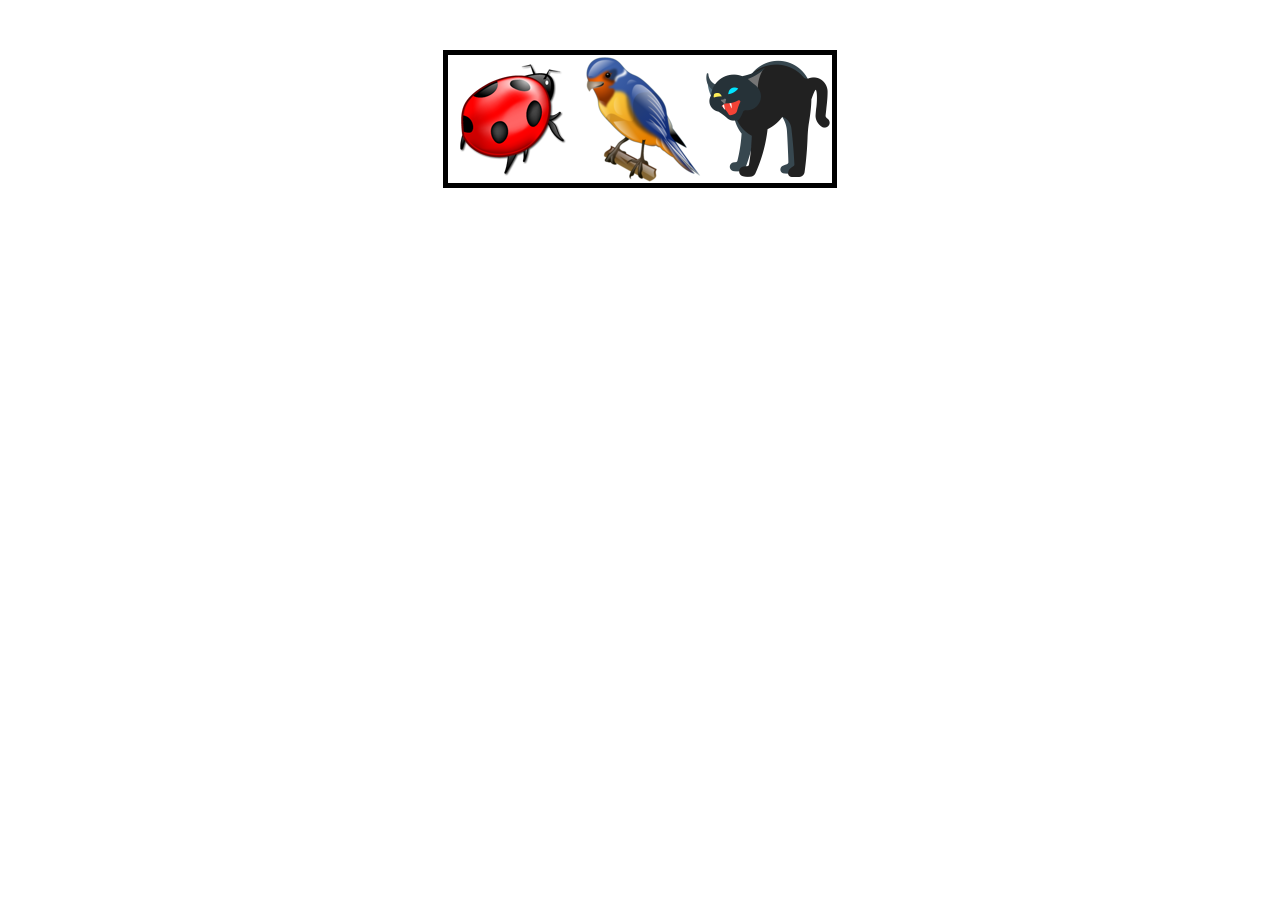
<file: src/main/java/test/p12/12.html>
<!DOCTYPE html>
<html lang="en">
<head>
    <meta charset="UTF-8">
    <title>Title</title>
    <link rel="stylesheet" href="12.css">
    <script src="12.js" defer></script>
</head>
<body>
<div id="slider">
    <div id="polosa">
        <img src="images/beetle.png">
        <img src="images/bird.png">
        <img src="images/cat.png">
        <img src="images/duck.png">
        <img src="images/fish.png">
        <img src="images/horse.png">
        <img src="images/pig.png">
    </div>
</div>
</body>
</html>
</file>
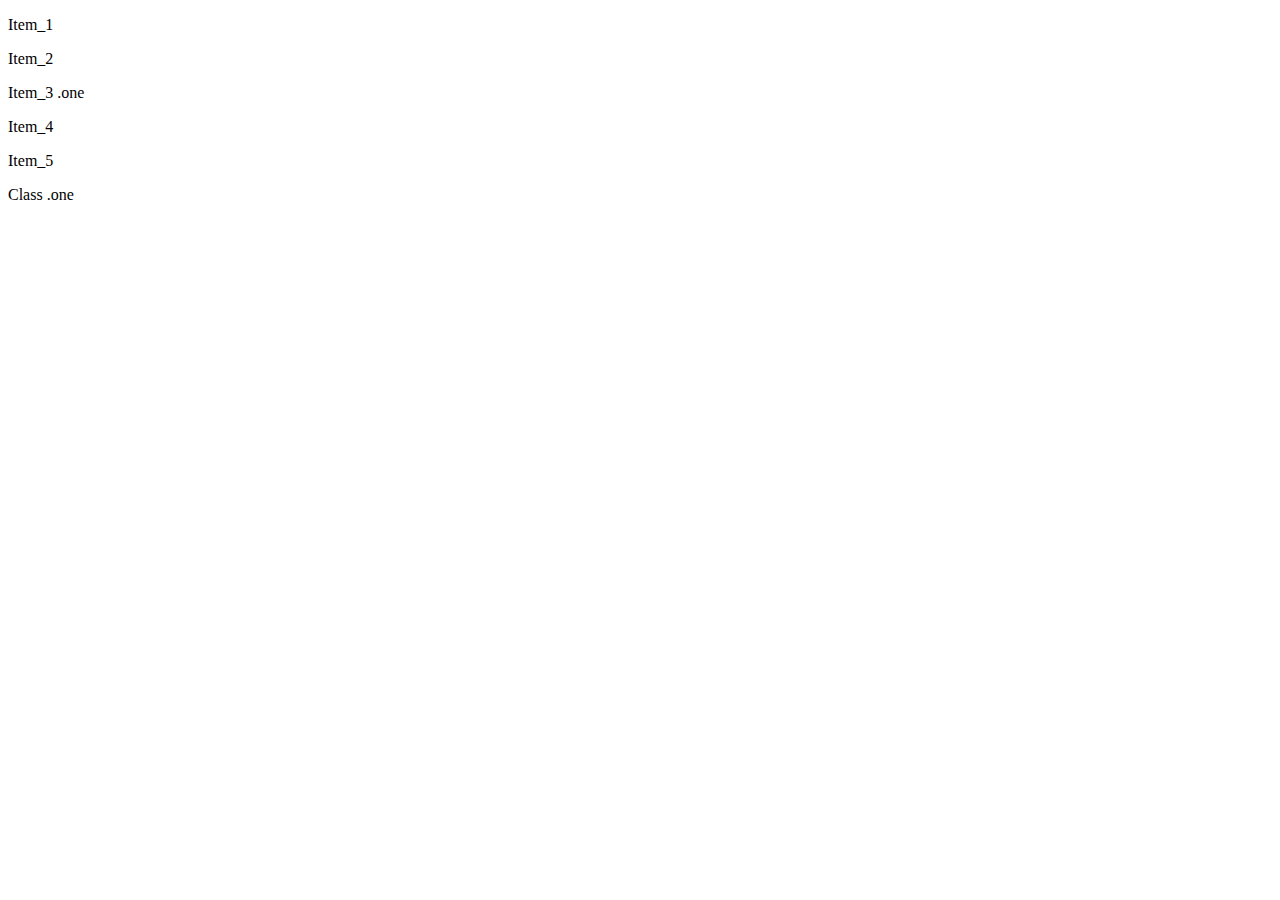
<file: src/main/java/test/p14/14.html>
<!DOCTYPE html>
<html lang="en">
<head>
    <meta charset="UTF-8">
    <title>Title</title>
    <script src="14.js" defer></script>
</head>
<body>
<p>Item_1</p>
<p>Item_2</p>
<div class="one">Item_3 .one</div>
<p>Item_4</p>
<p>Item_5</p>
<p class="one">Class .one</p>
</body>
</html>
</file>
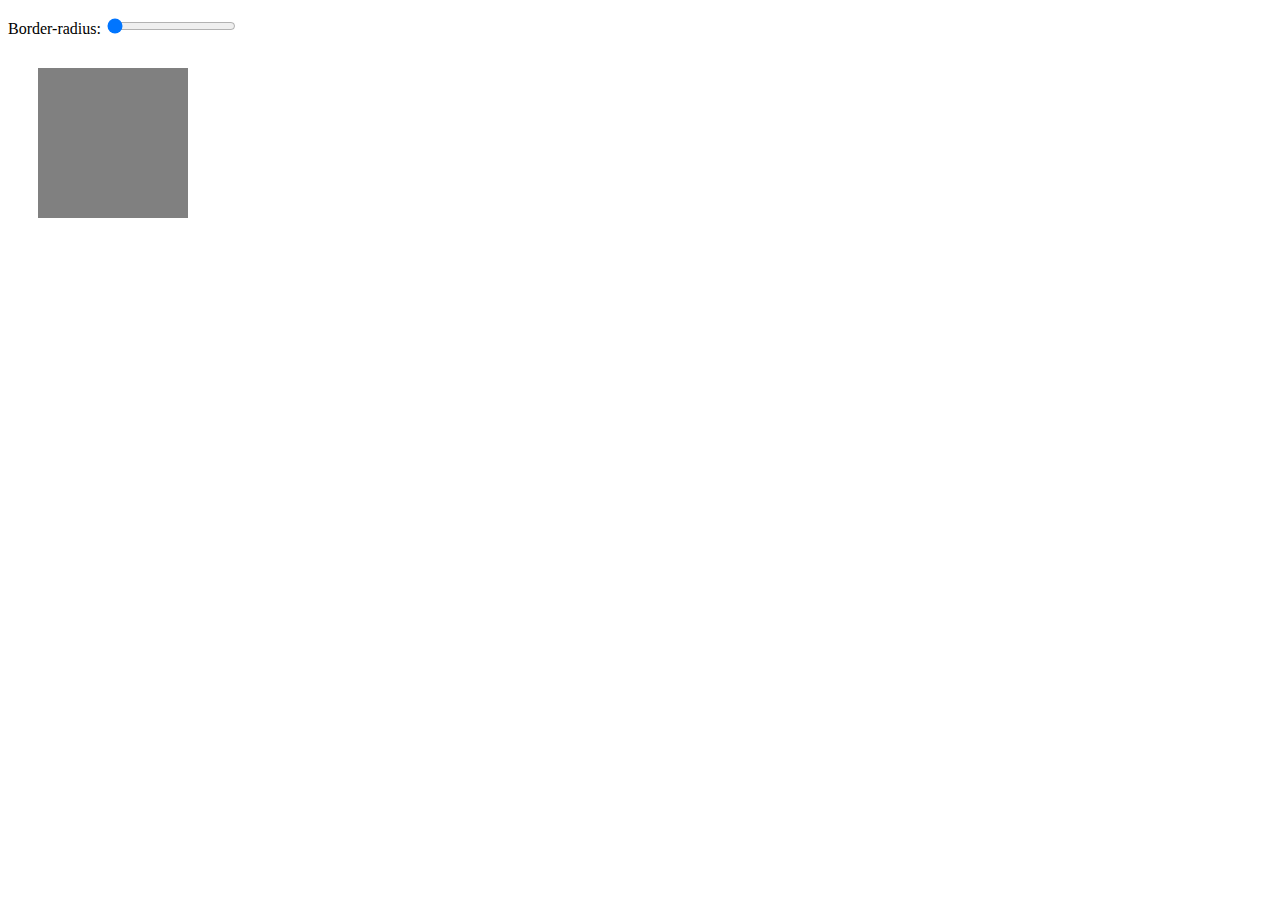
<file: src/main/java/test/p16/16.html>
<!DOCTYPE html>
<html lang="en">
<head>
    <meta charset="UTF-8">
    <title>Title</title>
    <link rel="stylesheet" href="16.css">
    <script src="16.js" defer></script>
</head>
<body>
<p>Border-radius: <input type="range" id="r1" value="0"></p>
<div id="test"></div>
</body>
</html>
</file>
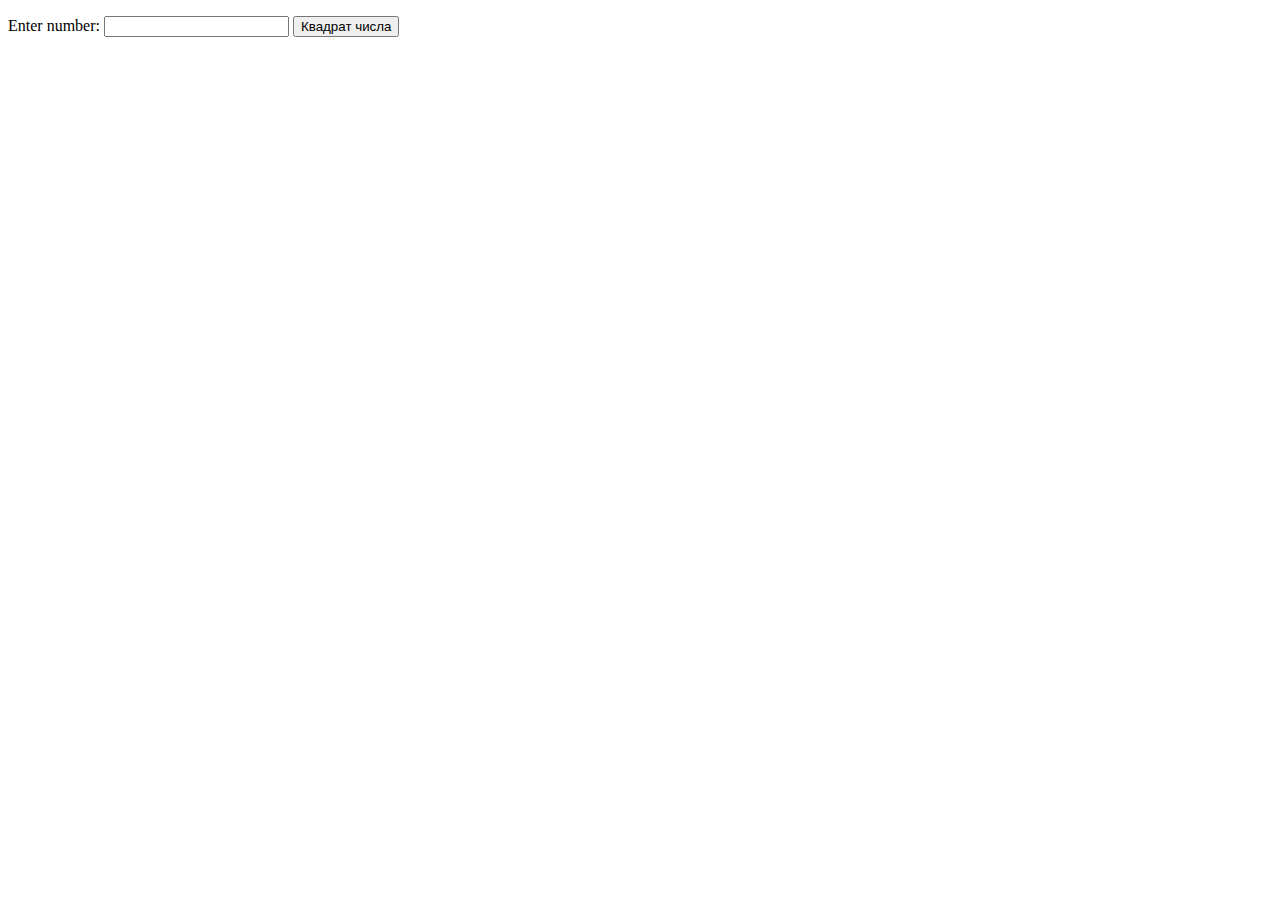
<file: src/main/java/test/p2/2.html>
<!DOCTYPE html>
<html lang="en">
<head>
    <meta charset="UTF-8">
    <title>Title</title>
    <script src="2.js" defer></script>
</head>
<body>
<p>
    Enter number: <input type="text" id="inp1">
    <button onclick="pow2()">Квадрат числа</button>
</p>
</body>
</html>
</file>
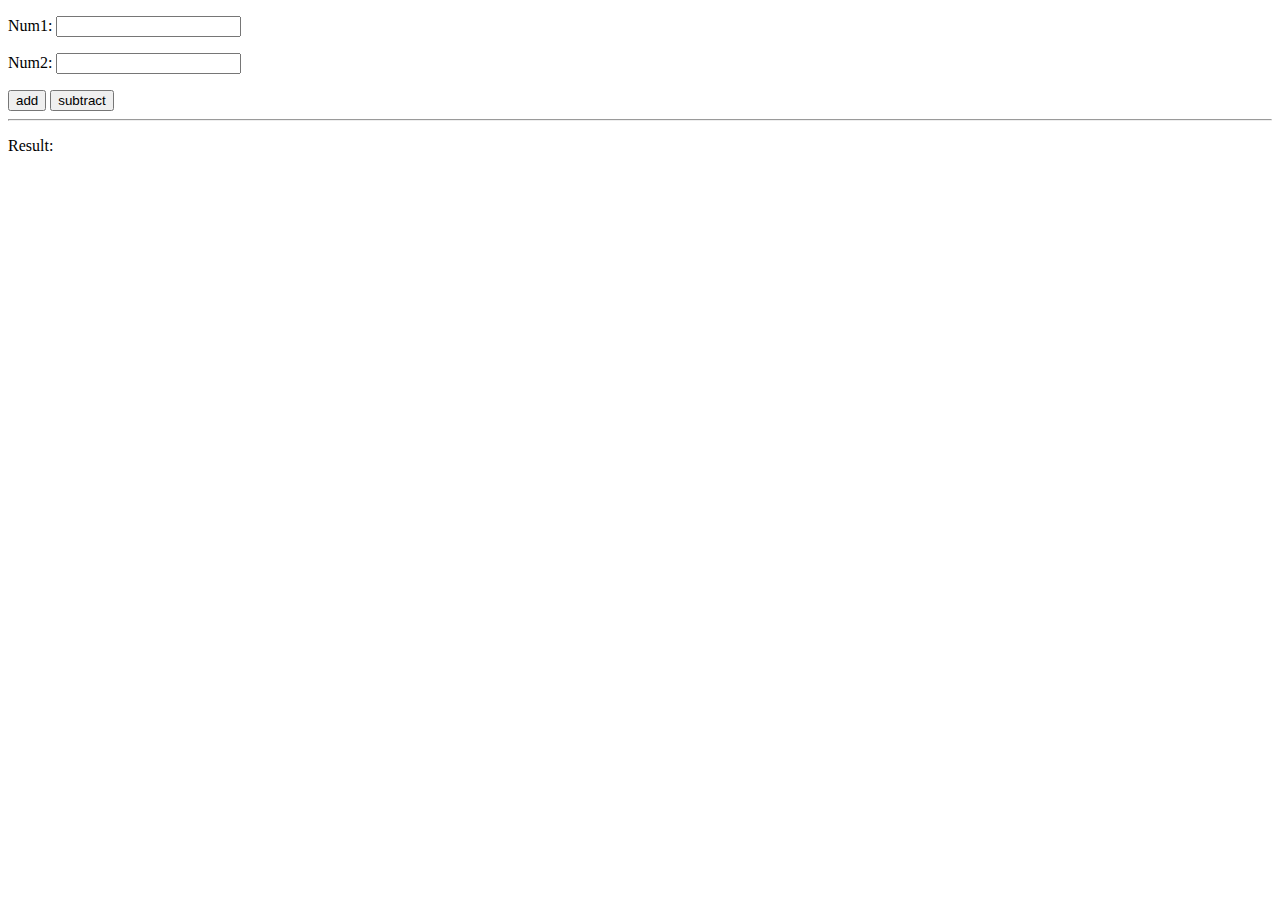
<file: src/main/java/test/p5/5.html>
<!DOCTYPE html>
<html lang="en">
<head>
    <meta charset="UTF-8">
    <title>Title</title>
    <script src="5.js" defer></script>
</head>
<body>
<p>Num1: <input type="text" id="inp1"></p>
<p>Num2: <input type="text" id="inp2"></p>
<button onclick="add()">add</button>
<button onclick="subtract()">subtract</button>
<hr>
<p id="out">Result: </p>
</body>
</html>
</file>
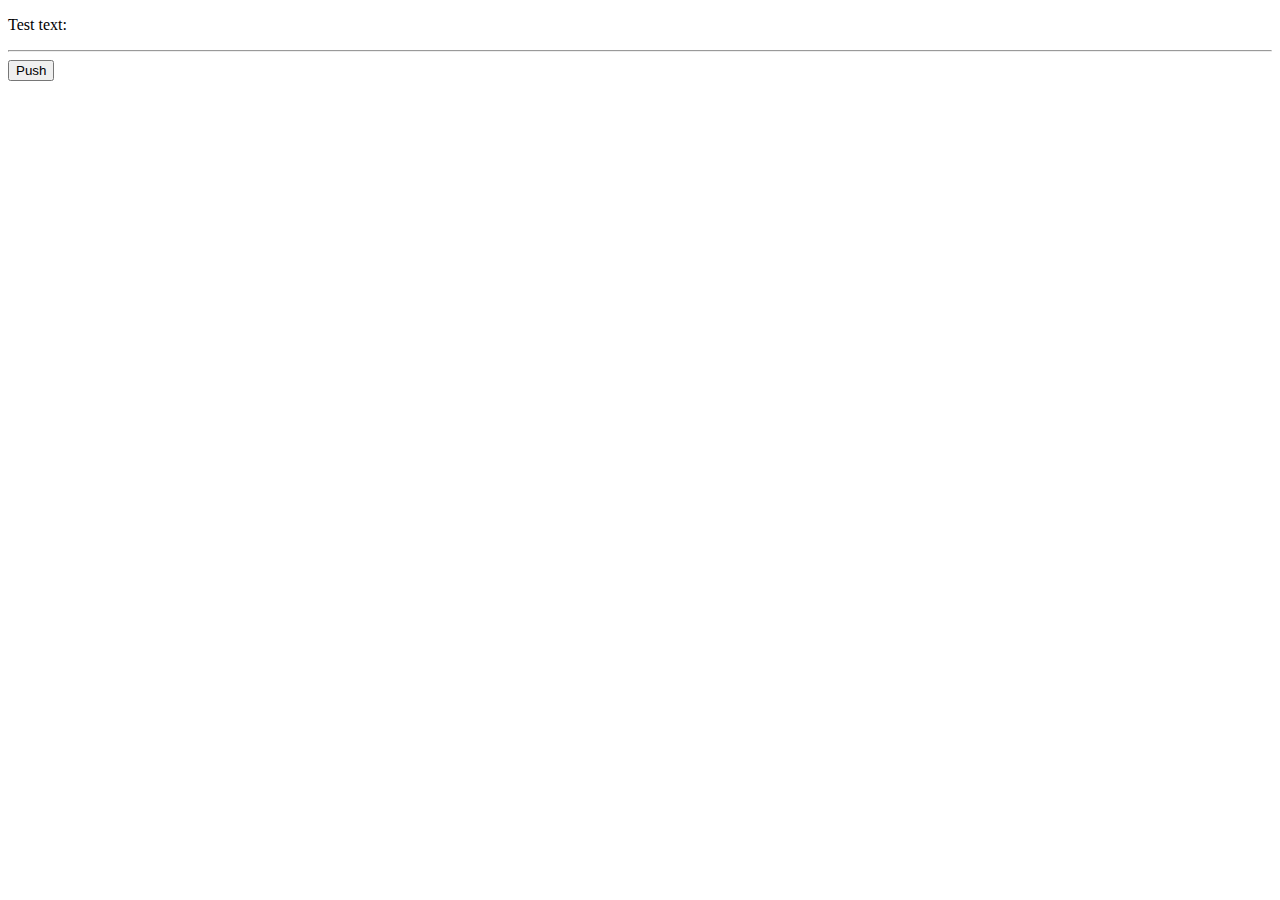
<file: src/main/java/test/p6/6.html>
<!DOCTYPE html>
<html lang="en">
<head>
    <meta charset="UTF-8">
    <title>Title</title>
    <script src="6.js" defer></script>
</head>
<body>
<p id="out">Test text: </p>
<hr>
<button onclick="out()">Push</button>
</body>
</html>
</file>
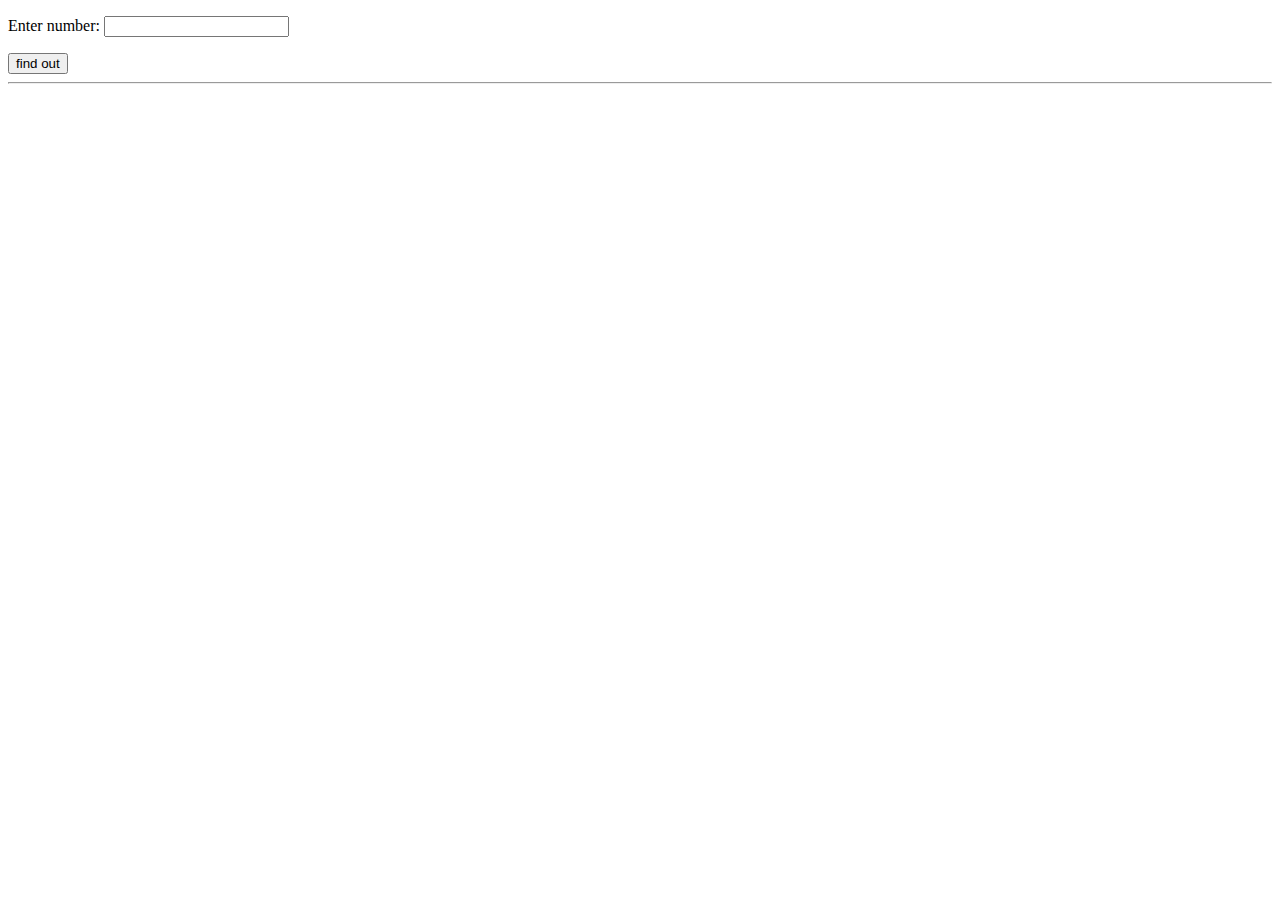
<file: src/main/java/test/p7/7.html>
<!DOCTYPE html>
<html lang="en">
<head>
    <meta charset="UTF-8">
    <title>Title</title>
    <script src="7.js" defer></script>
</head>
<body>

<p>Enter number: <input type="text" id="num1"></p>
<button onclick="f1()">find out</button>
<hr>
<p id="out"></p>
</body>
</html>
</file>
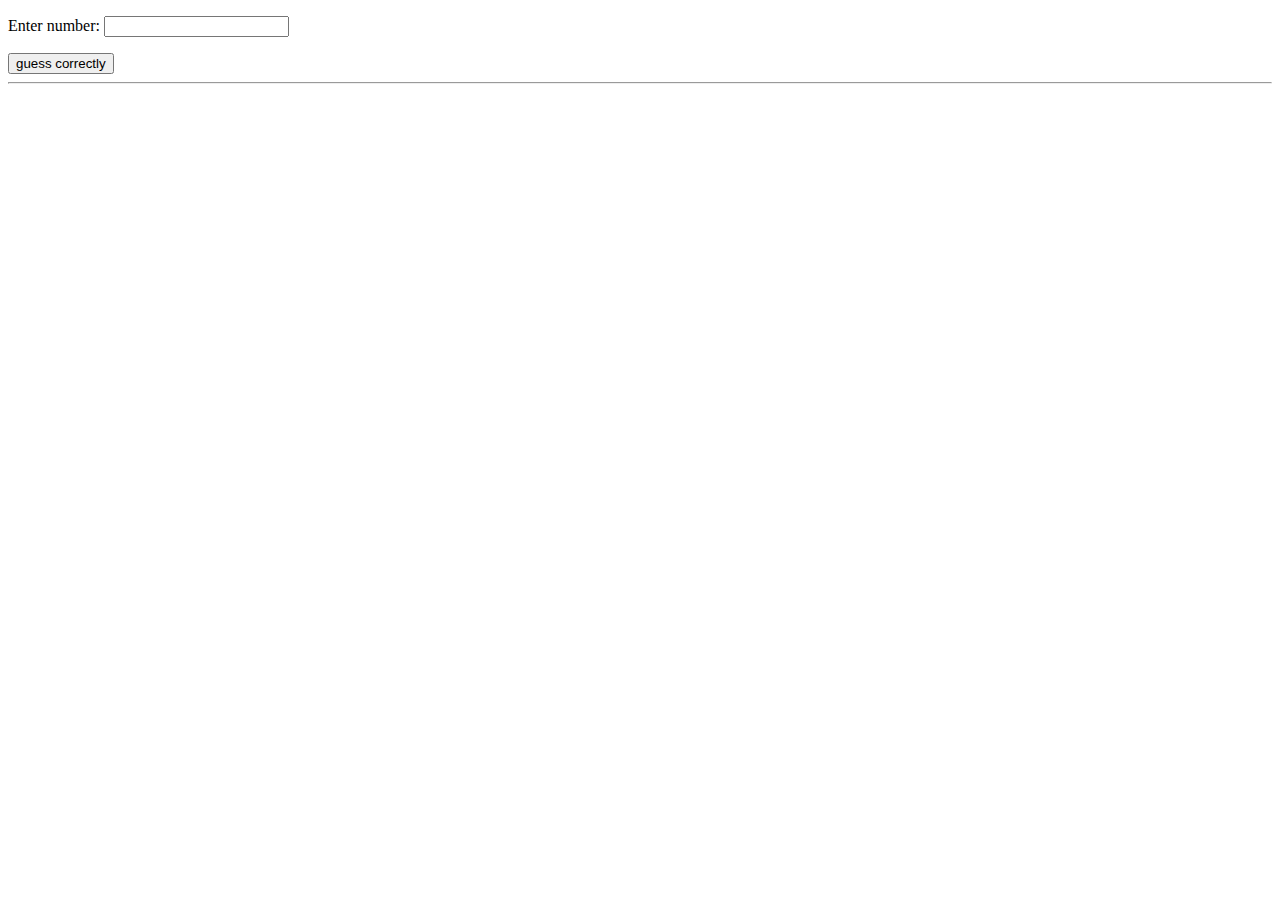
<file: src/main/java/test/p8/8.html>
<!DOCTYPE html>
<html lang="en">
<head>
    <meta charset="UTF-8">
    <title>Title</title>
    <script src="8.js" defer></script>
</head>
<body>

<p>Enter number: <input type="text" id="num1"></p>
<button onclick="f1()">guess correctly</button>
<hr>
<p id="out"></p>
<p id="temp-out"></p>
</body>
</html>
</file>
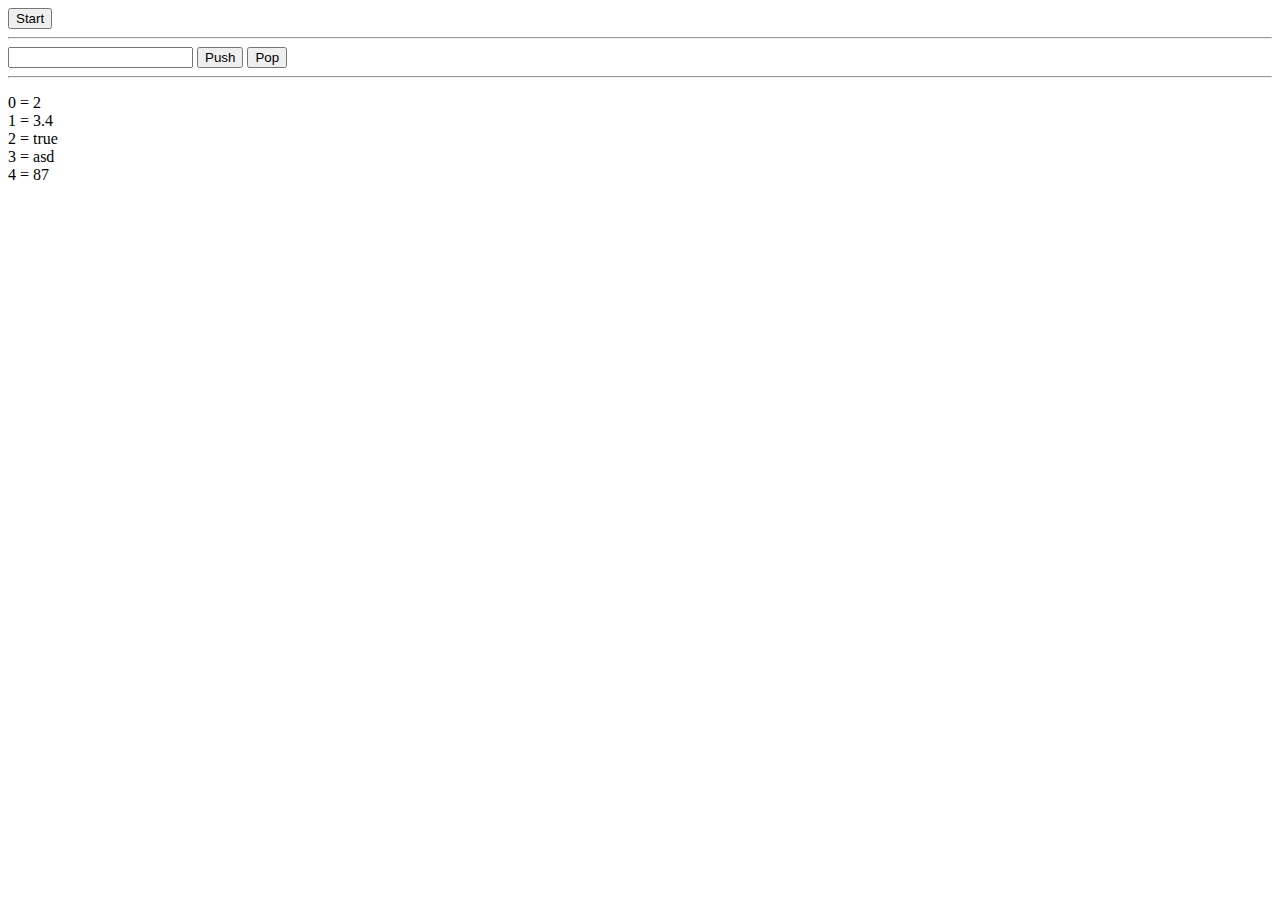
<file: src/main/java/test/p9/9.html>
<!DOCTYPE html>
<html lang="en">
<head>
    <meta charset="UTF-8">
    <title>Title</title>
    <script src="9.js" defer></script>
</head>
<body>
<button onclick="f1()">Start</button>
<hr>
<input type="text" id="inp1">
<button onclick="push1()">Push</button>
<button onclick="pop1()">Pop</button>
<hr>
<p id="out"></p>
</body>
</html>
</file>
<file: src/main/java/test/p12/12.css>
#slider{
    width: 384px;
    height: 128px;
    border: 5px solid black;
    margin: 50px auto;
    overflow: hidden;
}
#polosa{
    width: 896px;
    position: relative;
    left: 0;
    transition: all ease 1s;
}
#polosa img{
    float: left;
}
#polosa::after{
    content: "";
    display: block;
    clear: both;
}
</file>
<file: src/main/java/test/p16/16.css>
#test{
   width: 150px;
    height: 150px;
    background: grey;
    margin: 30px;
}
</file>
